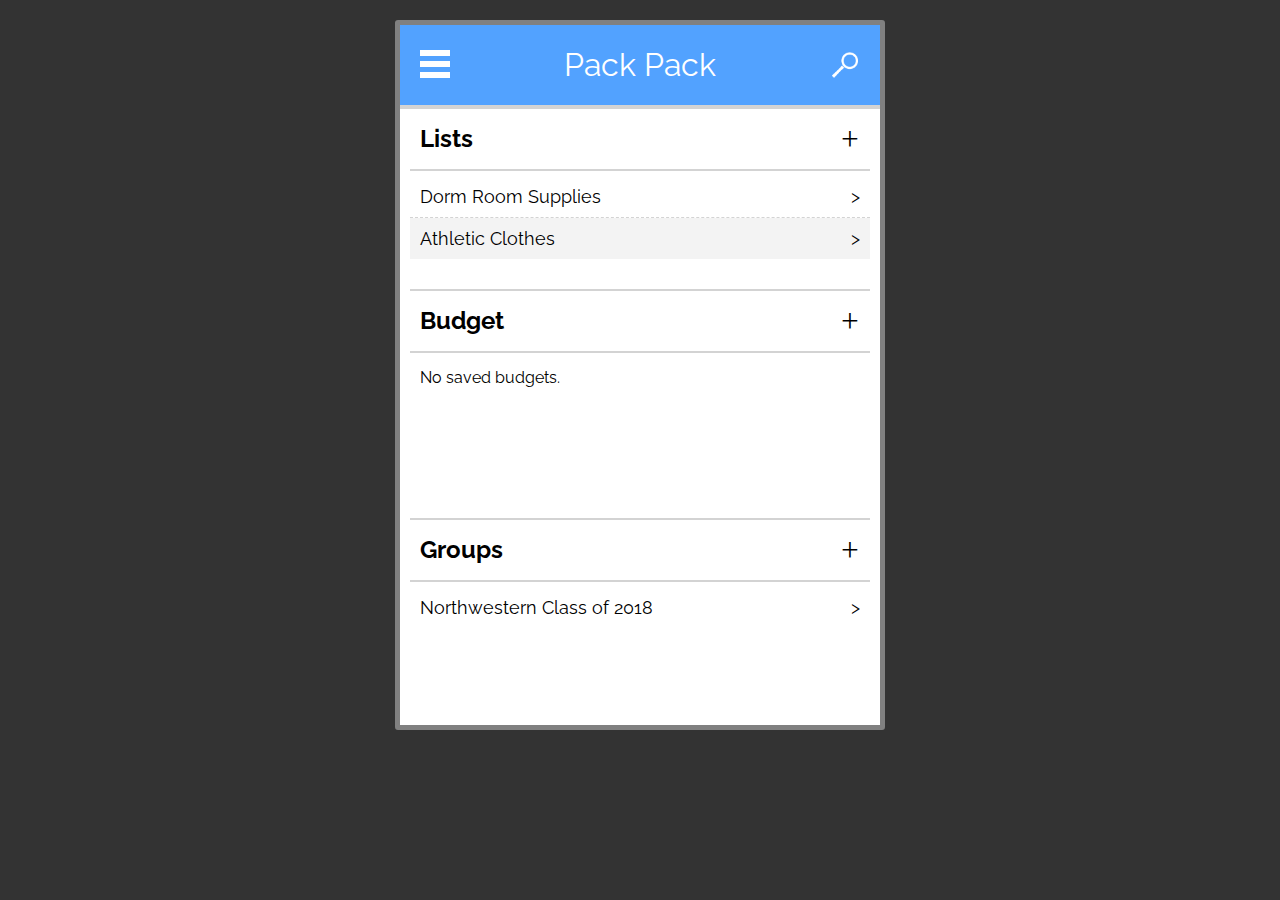
<file: index.html>
<html>
	<head>
		<link href='http://fonts.googleapis.com/css?family=Raleway:700,400,200,100' rel='stylesheet' type='text/css'>
		<!--<link href="jquery-ui-1.10.4/themes/base/jquery.ui.all.css" rel="stylesheet">-->
		<link rel="stylesheet" href="stylesheets/base.css">
		<style>

		</style>
	</head>
	<body>
		<div id="appWrapper">
			<div id="menu">
				<ul class="list">
				       <li class="menu-item"><a id="home-menu-link" href="#">Home</a></li>
				       <li class="menu-item"><a id="lists-menu-link" href="#">Lists</a></li>
				       <li class="menu-item"><a id="budget-menu-link" href="#">Budget</a></li>
				       <li class="menu-item" style="border:none"><a id="groups-menu-link" href="#">Groups</a></li>
				</ul>
			</div>
			<div id="main-screen">
				<div id="header">
					<a id="menu-button" href="#"></a>
					<h1 id="app-title">Pack Pack</h1>
					<a id="search" href="#"><img src="icons/magnify.png"></a>
				</div>
				<div id="homepage" class="content-wrapper">
					<div id="lists">
						<div class="list-header">
							<h2>Lists</h2>
							<a href="#" class="plus">+</a>
						</div>
						<ul id="list-names" class="list">
							
						</ul>
					</div>
					<div id="budget">
						<div class="list-header">
							<h2>Budget</h2>
							<a href="#" class="plus">+</a>
						</div>
						<div class="place-holder"> No saved budgets.</div>
					</div>
					<div id="groups">
						<div class="list-header">
							<h2>Groups</h2>
							<a href="#" class="plus">+</a>
						</div>
						<ul class="list">
							
						</ul>
					</div>
				</div>
				<div id="budget-page" class="content-wrapper">
					<div class="list-header list-view">
						<h2>My Budgets</h2>
					</div>
					<p> More budget functionality coming soon! </p>
				</div>
				<div id="grouppage" class="content-wrapper">
					<input type="text" class="search" value="Search Groups"></input>
					<div class="list-header list-view">
						<h2>My Groups</h2>
					</div>
					<ul class="list">
						
					</ul>
					<div class="list-header list-view">
						<h2>Other Groups</h2>
					</div>
					<ul class="list">
						
					</ul>
				</div>
				<div id="individual-group-page" class="content-wrapper">
					<div class="list-header list-view">
						<h2><!-- Insert Group Name here--> Boo</h2>
					</div>
					<p> More group functionality coming soon! </p>
				</div>
				<div id="all-lists" class="content-wrapper">
					<div class="list-header list-view">
						<h2>Lists</h2>
						<a href="#" class="plus">+</a>
					</div>
					<ul id="list-names-list" class="list">

					</ul>
					<div class="list-controls">
						<a class="right" href="#">Delete</a>
					</div>
				</div>
				<div id="a-list" class="content-wrapper">
					<div class="list-header list-view">
						<h2>List Title</h2>
						<a href="#" class="plus">+</a>
					</div>
					<ul class="list">

					</ul>
					<div class="list-controls">
						<a class="left" href="#">Move</a>
						<a class="right" href="#">Delete</a>
					</div>
				</div>
				<div id="add-list-modal">
					<form>
    					<label for="name">List Name</label>
    					<input type="text" name="name" id="list-name-modal" class="text ui-widget-content ui corner-all">
  					</form>
				</div>
				<div id="add-budget-modal">
					<p> Add Budget </p>
					<p> Feature coming soon. </p>
				</div>
				<div id="add-item-modal">
					<form>
    					<label for="name">Item Name</label>
    					<input type="text" name="name" id="item-name-modal" class="text ui-widget-content ui corner-all"> <br />
    					<label for="desc">Item Description</label>
    					<input type="text" name="desc" id="item-desc-modal" class="text ui-widget-content ui corner-all">
    					<input type="hidden" name="list" id="item-list-modal" value="">
  					</form>
				</div>
			</div>
		</div>
	</body>

	<script src="jquery-ui-1.10.4/jquery-1.10.2.js"></script>
	<script src="jquery-ui-1.10.4/ui/jquery-ui.js"></script>
	<script src="js/menu.js"></script>
	<script src="js/packPack.js"></script>
	<script src="js/main.js"></script>
	<script>
		$(function() {
			$(".item-status").click(function(){
				// $(this).toggleClass('unpacked');
				// $(this).toggleClass('packed');
				console.log("huzzah");
			});
		});
</script>

</html>
</file>
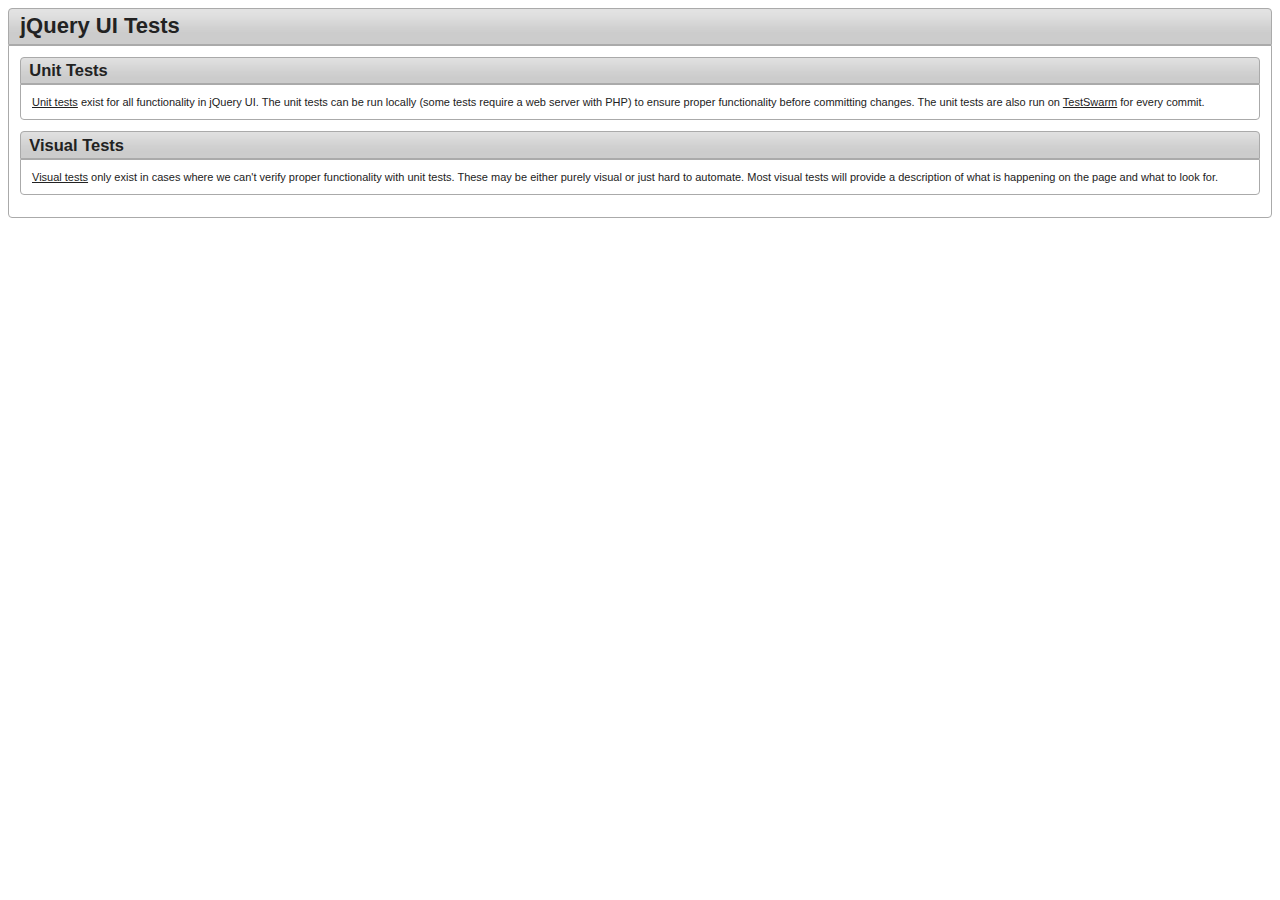
<file: jquery-ui-1.10.4/tests/index.html>
<!doctype html>
<html lang="en">
<head>
	<meta charset="utf-8">
	<title>jQuery UI Tests</title>
	<link rel="stylesheet" href="../themes/base/jquery.ui.core.css">
	<link rel="stylesheet" href="../themes/base/jquery.ui.theme.css">
	<link rel="stylesheet" href="index.css">
	<script src="jquery-1.10.2.js"></script>
	<script src="index.js"></script>
</head>
<body>

<div id="main">
	<h1>jQuery UI Tests</h1>
	<div>
		<h2>Unit Tests</h2>
		<p><a href="unit/index.html">Unit tests</a> exist for all functionality in jQuery UI.
		The unit tests can be run locally (some tests require a web server with PHP)
		to ensure proper functionality before committing changes.
		The unit tests are also run on <a href="http://swarm.jquery.org/project/jqueryui">TestSwarm</a>
		for every commit.</p>

		<h2>Visual Tests</h2>
		<p><a href="visual/index.html">Visual tests</a> only exist in cases where we can't verify proper functionality
		with unit tests. These may be either purely visual or just hard to automate.
		Most visual tests will provide a description of what is happening on the page
		and what to look for.</p>
	</div>
</div>

</body>
</html>
</file>
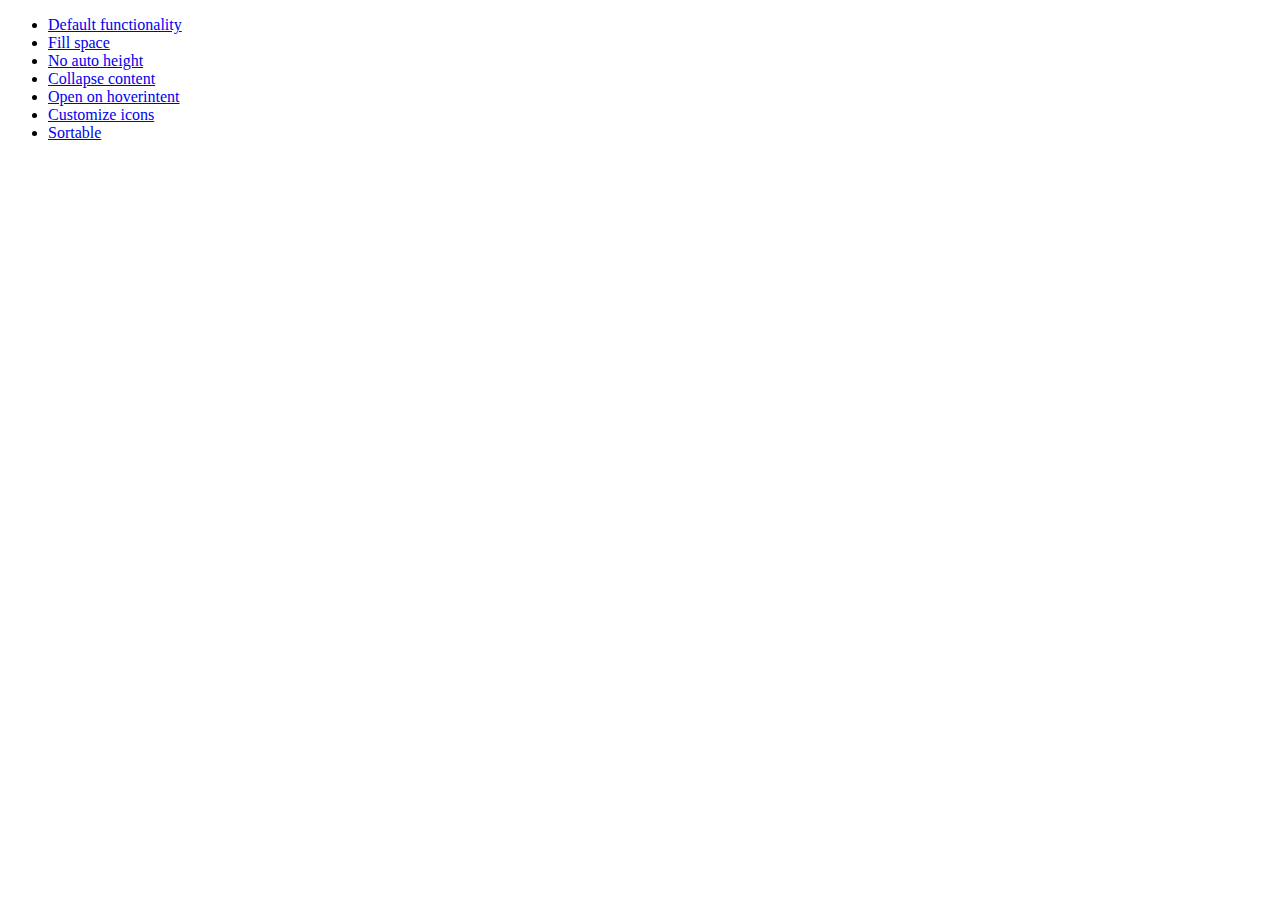
<file: jquery-ui-1.10.4/demos/accordion/index.html>
<!doctype html>
<html lang="en">
<head>
	<meta charset="utf-8">
	<title>jQuery UI Accordion Demos</title>
</head>
<body>

<ul>
	<li><a href="default.html">Default functionality</a></li>
	<li><a href="fillspace.html">Fill space</a></li>
	<li><a href="no-auto-height.html">No auto height</a></li>
	<li><a href="collapsible.html">Collapse content</a></li>
	<li><a href="hoverintent.html">Open on hoverintent</a></li>
	<li><a href="custom-icons.html">Customize icons</a></li>
	<li><a href="sortable.html">Sortable</a></li>
</ul>

</body>
</html>
</file>
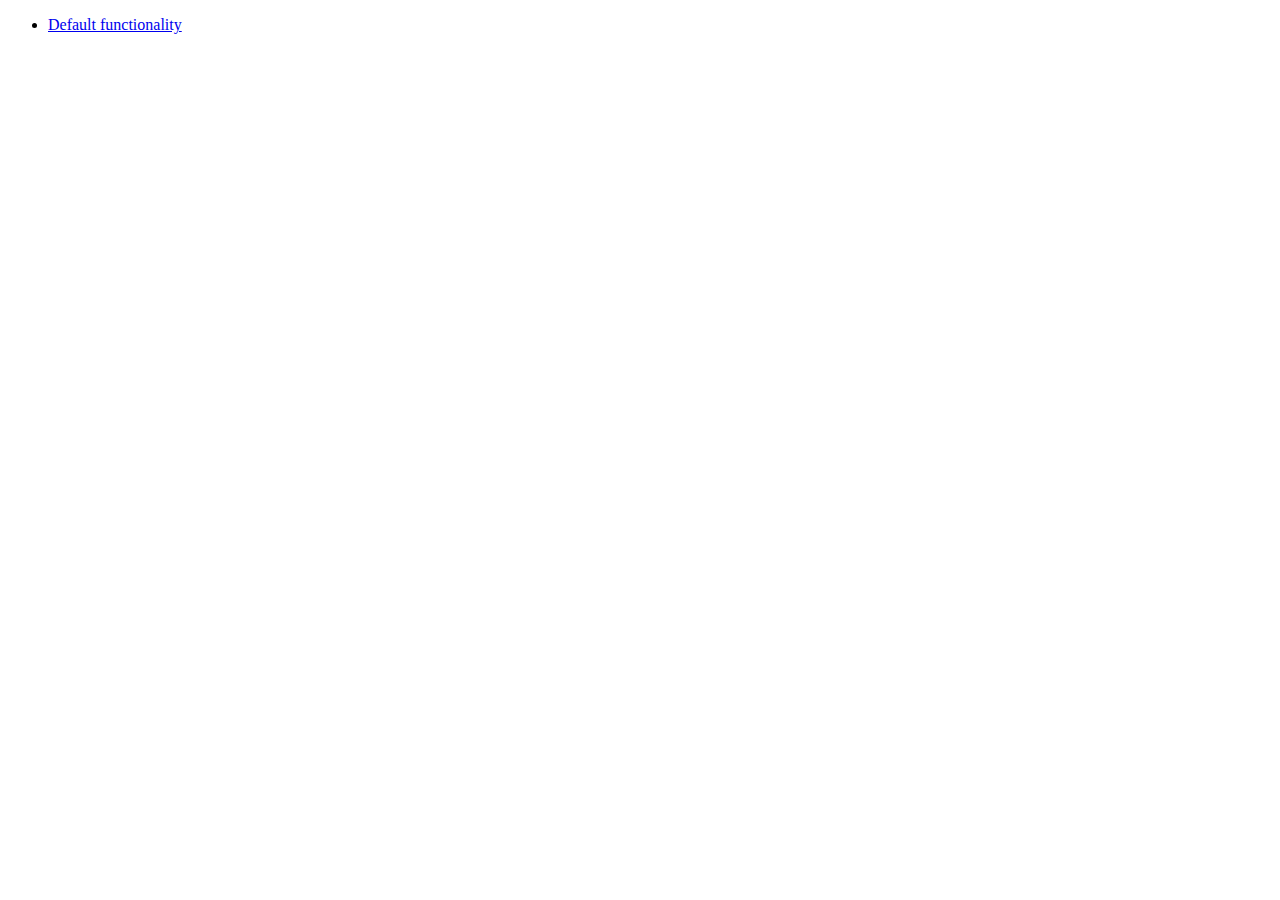
<file: jquery-ui-1.10.4/demos/addClass/index.html>
<!doctype html>
<html lang="en">
<head>
	<meta charset="utf-8">
	<title>jQuery UI Effects Demos</title>
</head>
<body>

<ul>
	<li><a href="default.html">Default functionality</a></li>
</ul>

</body>
</html>
</file>
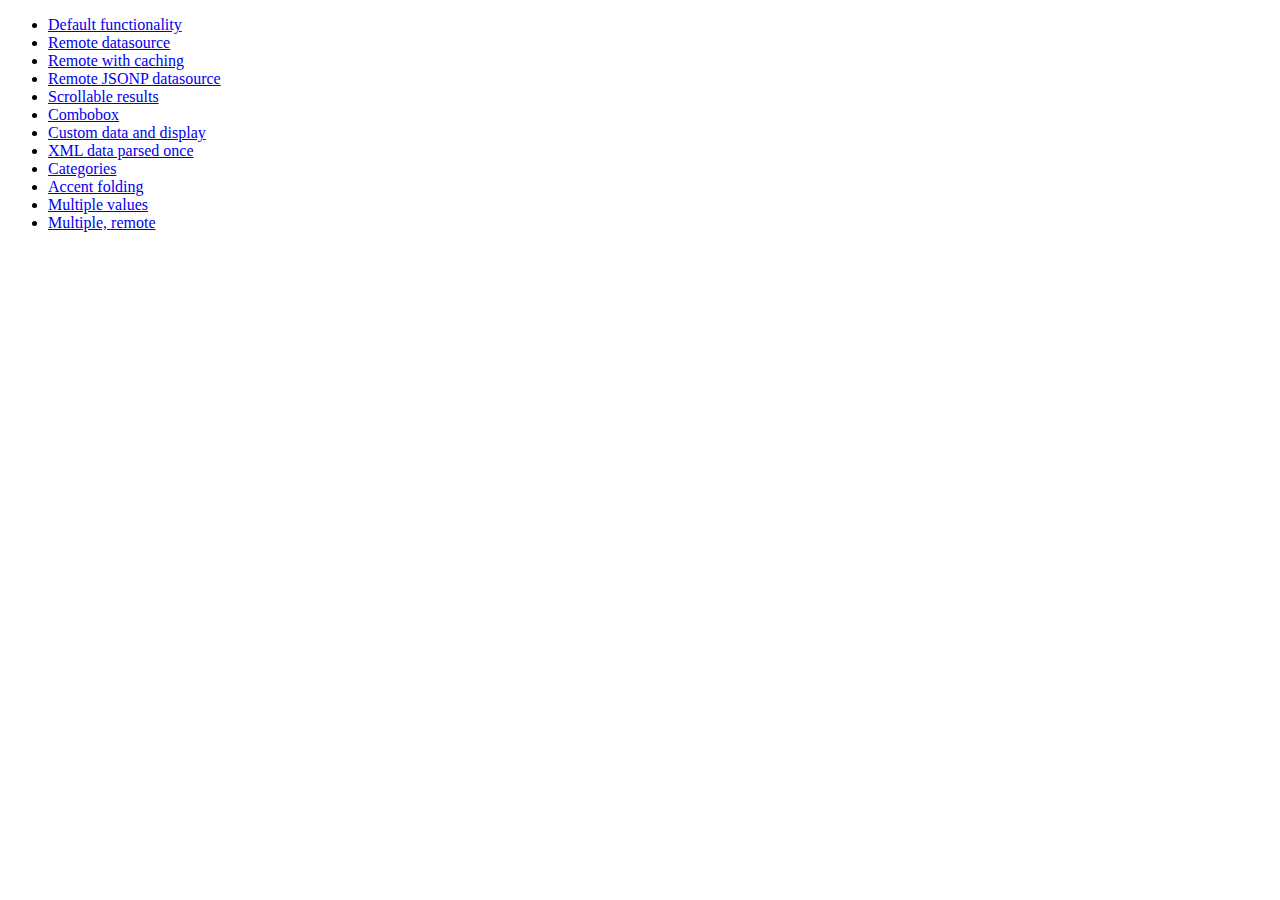
<file: jquery-ui-1.10.4/demos/autocomplete/index.html>
<!doctype html>
<html lang="en">
<head>
	<meta charset="utf-8">
	<title>jQuery UI Autocomplete Demos</title>
</head>
<body>

<ul>
	<li><a href="default.html">Default functionality</a></li>
	<li><a href="remote.html">Remote datasource</a></li>
	<li><a href="remote-with-cache.html">Remote with caching</a></li>
	<li><a href="remote-jsonp.html">Remote JSONP datasource</a></li>
	<li><a href="maxheight.html">Scrollable results</a></li>
	<li><a href="combobox.html">Combobox</a></li>
	<li><a href="custom-data.html">Custom data and display</a></li>
	<li><a href="xml.html">XML data parsed once</a></li>
	<li><a href="categories.html">Categories</a></li>
	<li><a href="folding.html">Accent folding</a></li>
	<li><a href="multiple.html">Multiple values</a></li>
	<li><a href="multiple-remote.html">Multiple, remote</a></li>
</ul>

</body>
</html>
</file>
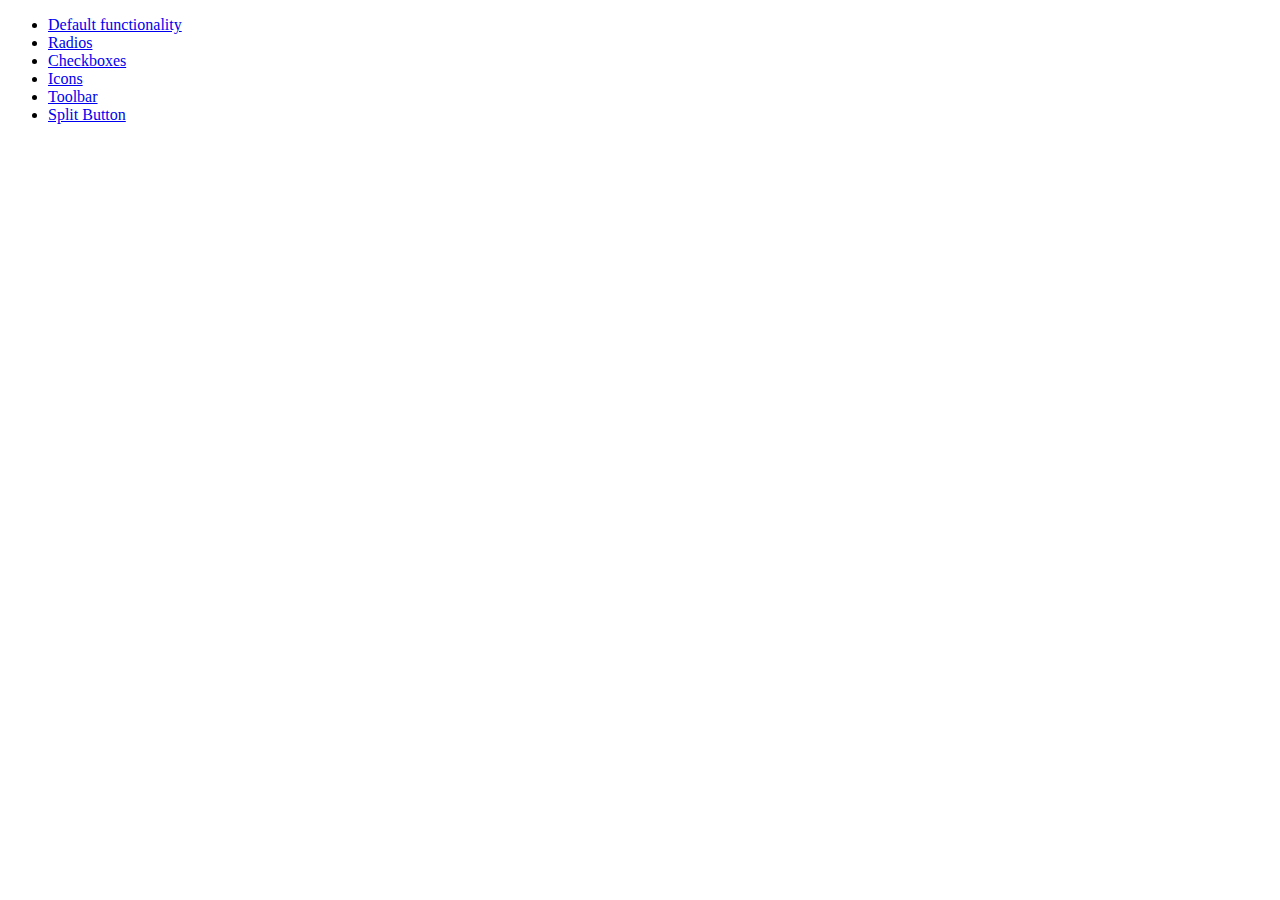
<file: jquery-ui-1.10.4/demos/button/index.html>
<!doctype html>
<html lang="en">
<head>
	<meta charset="utf-8">
	<title>jQuery UI Button Demos</title>
</head>
<body>

<ul>
	<li><a href="default.html">Default functionality</a></li>
	<li><a href="radio.html">Radios</a></li>
	<li><a href="checkbox.html">Checkboxes</a></li>
	<li><a href="icons.html">Icons</a></li>
	<li><a href="toolbar.html">Toolbar</a></li>
	<li><a href="splitbutton.html">Split Button</a></li>
</ul>

</body>
</html>
</file>
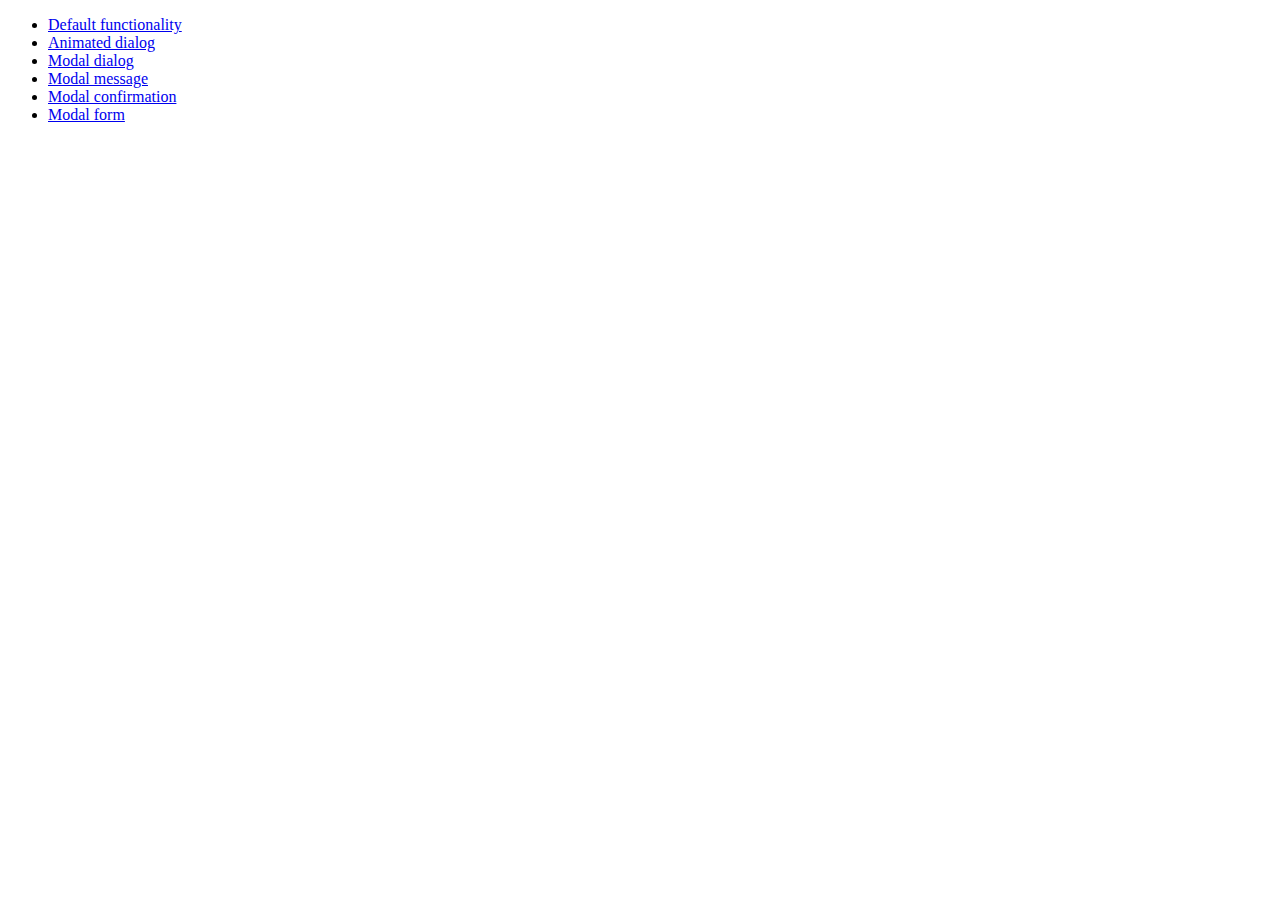
<file: jquery-ui-1.10.4/demos/dialog/index.html>
<!doctype html>
<html lang="en">
<head>
	<meta charset="utf-8">
	<title>jQuery UI Dialog Demos</title>
</head>
<body>

<ul>
	<li><a href="default.html">Default functionality</a></li>
	<li><a href="animated.html">Animated dialog</a></li>
	<li><a href="modal.html">Modal dialog</a></li>
	<li><a href="modal-message.html">Modal message</a></li>
	<li><a href="modal-confirmation.html">Modal confirmation</a></li>
	<li><a href="modal-form.html">Modal form</a></li>
</ul>

</body>
</html>
</file>
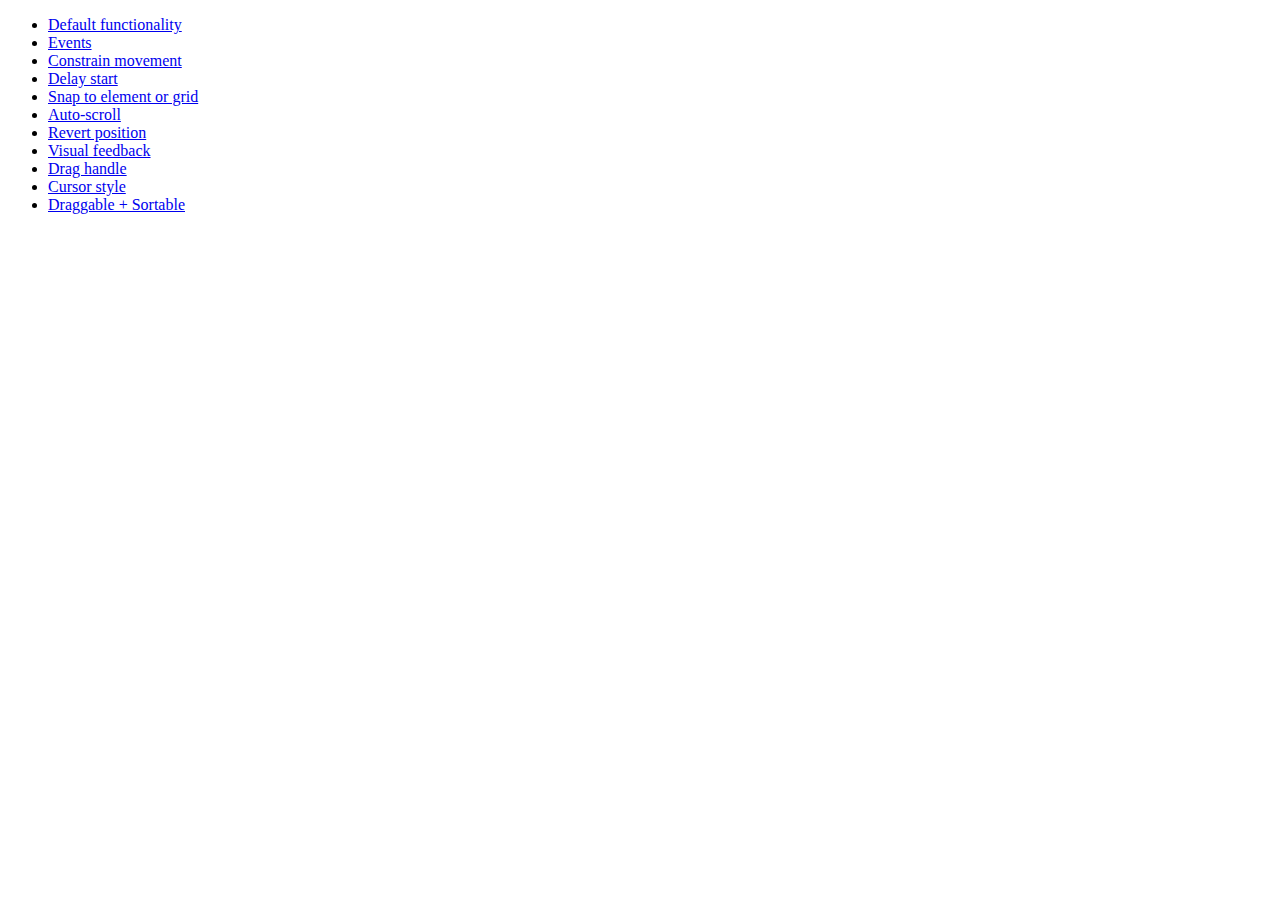
<file: jquery-ui-1.10.4/demos/draggable/index.html>
<!doctype html>
<html lang="en">
<head>
	<meta charset="utf-8">
	<title>jQuery UI Draggable Demos</title>
</head>
<body>

<ul>
	<li><a href="default.html">Default functionality</a></li>
	<li><a href="events.html">Events</a></li>
	<li><a href="constrain-movement.html">Constrain movement</a></li>
	<li><a href="delay-start.html">Delay start</a></li>
	<li><a href="snap-to.html">Snap to element or grid</a></li>
	<li><a href="scroll.html">Auto-scroll</a></li>
	<li><a href="revert.html">Revert position</a></li>
	<li><a href="visual-feedback.html">Visual feedback</a></li>
	<li><a href="handle.html">Drag handle</a></li>
	<li><a href="cursor-style.html">Cursor style</a></li>
	<li><a href="sortable.html">Draggable + Sortable</a></li>
</ul>

</body>
</html>
</file>
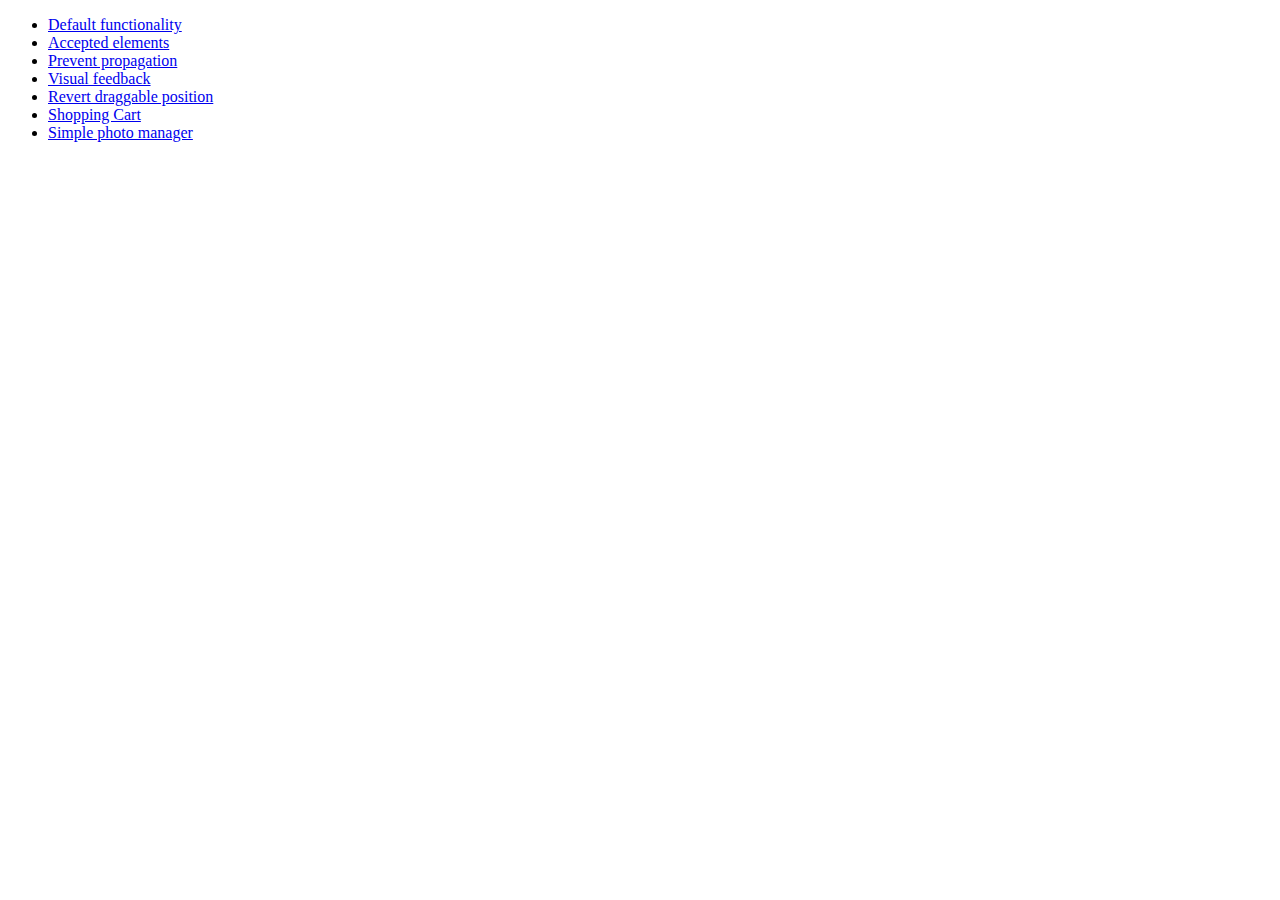
<file: jquery-ui-1.10.4/demos/droppable/index.html>
<!doctype html>
<html lang="en">
<head>
	<meta charset="utf-8">
	<title>jQuery UI Droppable Demos</title>
</head>
<body>

<ul>
	<li><a href="default.html">Default functionality</a></li>
	<li><a href="accepted-elements.html">Accepted elements</a></li>
	<li><a href="propagation.html">Prevent propagation</a></li>
	<li><a href="visual-feedback.html">Visual feedback</a></li>
	<li><a href="revert.html">Revert draggable position</a></li>
	<li><a href="shopping-cart.html">Shopping Cart</a></li>
	<li><a href="photo-manager.html">Simple photo manager</a></li>
</ul>

</body>
</html>
</file>
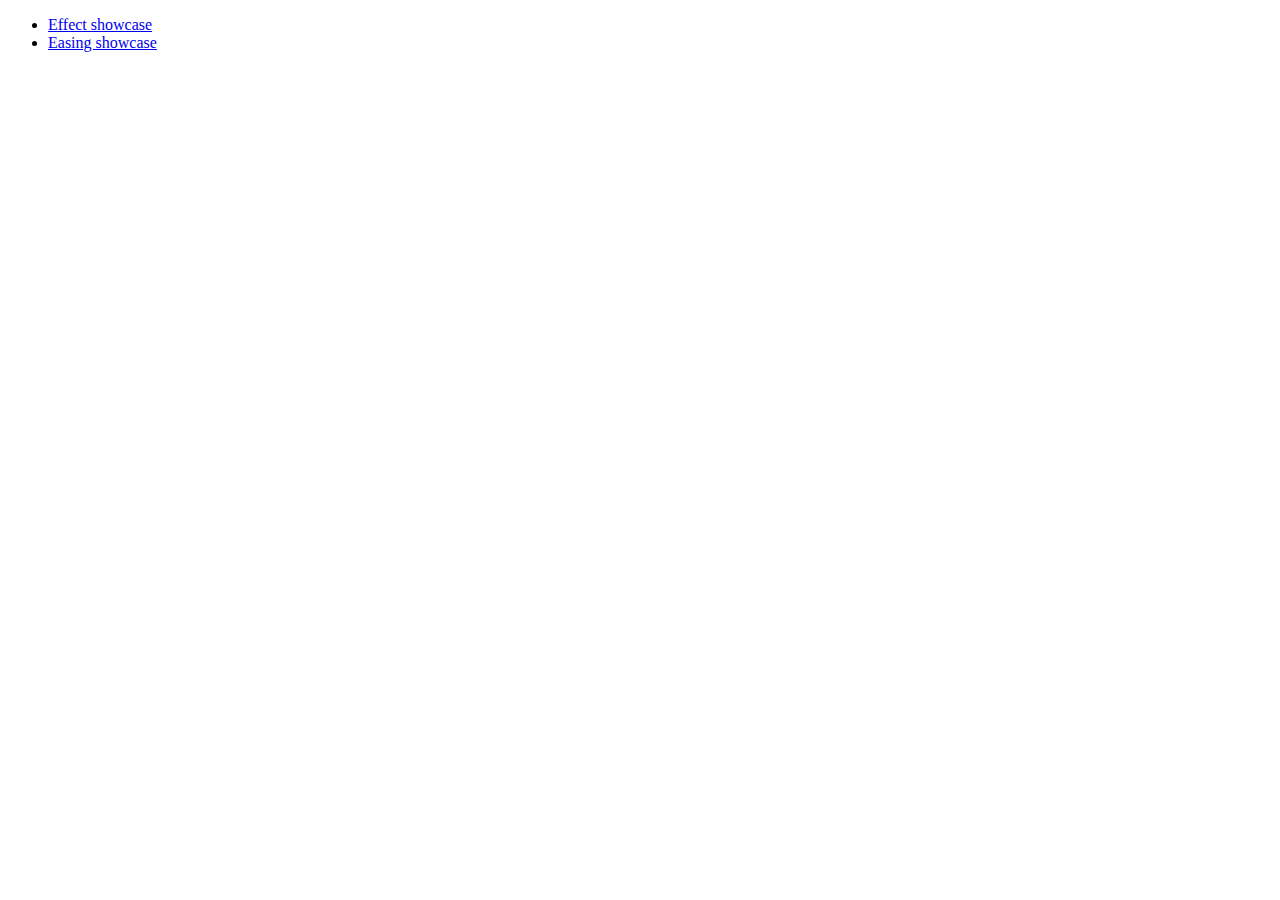
<file: jquery-ui-1.10.4/demos/effect/index.html>
<!doctype html>
<html lang="en">
<head>
	<meta charset="utf-8">
	<title>jQuery UI Effects Demos</title>
</head>
<body>

<ul>
	<li><a href="default.html">Effect showcase</a></li>
	<li><a href="easing.html">Easing showcase</a></li>
</ul>

</body>
</html>
</file>
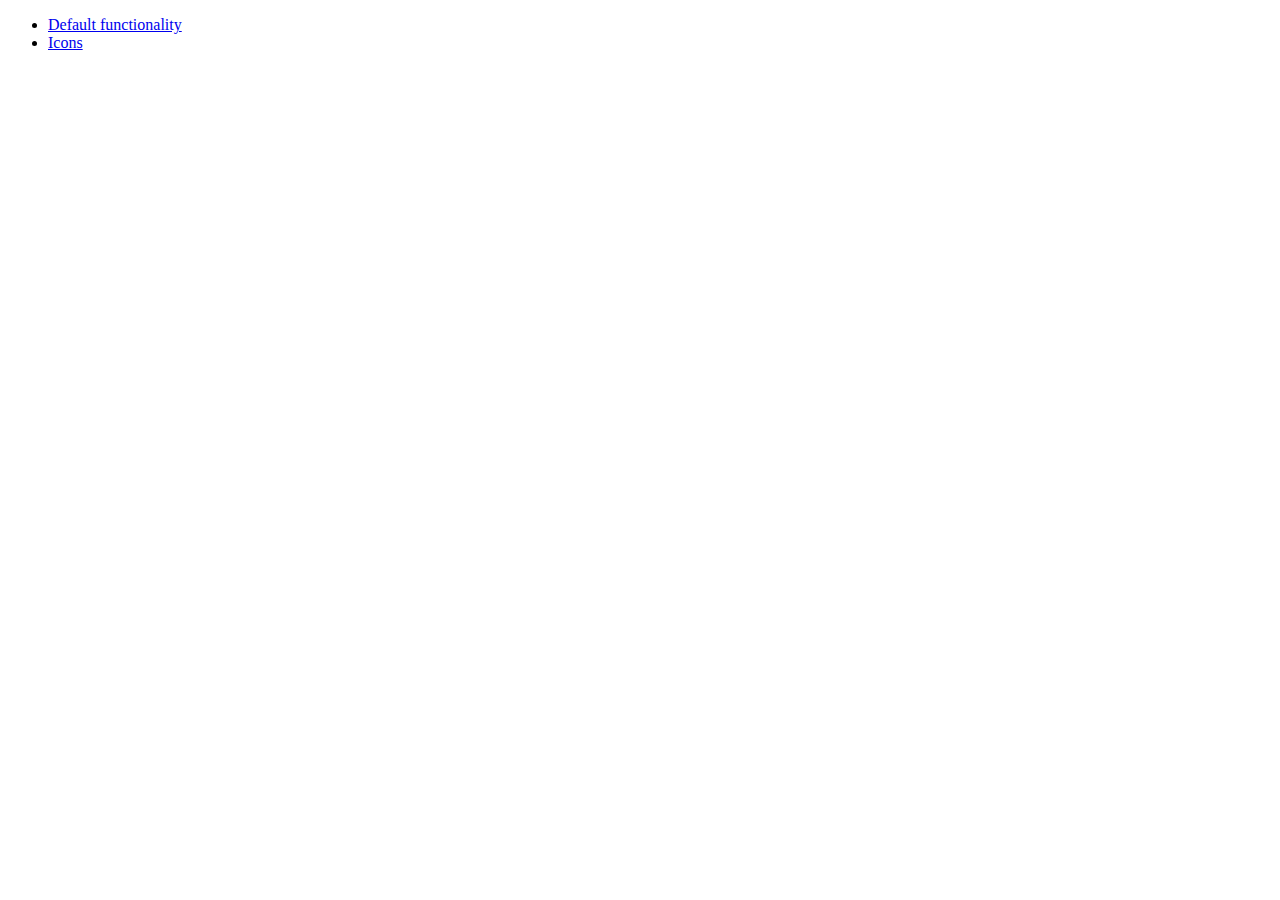
<file: jquery-ui-1.10.4/demos/menu/index.html>
<!doctype html>
<html lang="en">
<head>
	<meta charset="utf-8">
	<title>jQuery UI Menu Demos</title>
</head>
<body>

<ul>
	<li><a href="default.html">Default functionality</a></li>
	<li><a href="icons.html">Icons</a></li>
</ul>

</body>
</html>
</file>
<file: stylesheets/base.css>
/* line 17, ../sass/base.scss */
html, h1, h2, p, a, img {
  margin: 0 auto;
}

/* line 21, ../sass/base.scss */
.place-holder {
  width: 100%;
  height: 150px;
  padding: 15px 10px 0 10px;
}

/* line 27, ../sass/base.scss */
body {
  overflow: scroll;
  width: 480px;
  height: 700px;
  margin: 20px auto;
  padding: 0px;
  border: 5px solid gray;
  font-family: "Raleway", Arial, sans-serif;
  border-radius: 3px;
  background-color: #333;
}

/* line 39, ../sass/base.scss */
.left {
  float: left;
}

/* line 43, ../sass/base.scss */
.right {
  float: right;
}

/* line 47, ../sass/base.scss */
#appWrapper {
  display: block;
  position: relative;
  overflow: hidden;
  height: 100%;
  width: 100%;
  margin-bottom: 10px;
}

/* line 56, ../sass/base.scss */
#main-screen {
  position: relative;
  left: 0px;
  background-color: #fff;
}
/* line 60, ../sass/base.scss */
#main-screen.screen-push {
  left: 400px;
}

/* line 65, ../sass/base.scss */
#header {
  height: 80px;
  background-color: #52a2ff;
  overflow: hidden;
  position: relative;
  border-bottom: 4px solid lightgrey;
  text-align: center;
}
/* line 72, ../sass/base.scss */
#header #menu-button {
  display: inline-block;
  float: left;
  position: absolute;
  top: 25px;
  left: 20px;
  height: 5px;
  width: 30px;
  border-bottom: 17px double white;
  border-top: 6px solid white;
  content: "";
}
/* line 84, ../sass/base.scss */
#header h1 {
  display: inline;
  cursor: pointer;
  width: auto;
  color: white;
  line-height: 80px;
  text-align: center;
  font-weight: 400;
}
/* line 93, ../sass/base.scss */
#header #search {
  display: inline-block;
  position: absolute;
  top: 0;
  right: 0;
}
/* line 98, ../sass/base.scss */
#header #search img {
  padding-right: 22px;
  padding-top: 27px;
  width: 26px;
  height: auto;
  float: right;
}

/* line 108, ../sass/base.scss */
.content-wrapper {
  overflow: scroll;
  height: 616px;
  width: 460px;
  padding: 0 35px 0 10px;
}

/* line 118, ../sass/base.scss */
.list-header {
  display: block;
  overflow: hidden;
  padding: 0 10px;
  border-top: 2px solid lightgrey;
  border-bottom: 2px solid lightgrey;
}
/* line 124, ../sass/base.scss */
.list-header h2 {
  display: inline-block;
  line-height: 60px;
  float: left;
  cursor: pointer;
}
/* line 130, ../sass/base.scss */
.list-header a {
  display: inline-block;
  line-height: 60px;
  float: right;
  color: black;
  text-decoration: none;
  font-size: 3em;
  font-weight: 200;
}
/* line 139, ../sass/base.scss */
.list-header.list-view {
  clear: both;
  border-top: none;
}

/* line 146, ../sass/base.scss */
#lists .list-header {
  border-top: none;
}

/* line 152, ../sass/base.scss */
#list .list-object:last-child, #list #menu .menu-item:last-child, #menu #list .menu-item:last-child {
  margin-bottom: 30px;
}

/* line 157, ../sass/base.scss */
.list {
  margin: 5px 0 30px 0;
  padding: 0;
  list-style: none;
  overflow: hidden;
  display: block;
}
/* line 163, ../sass/base.scss */
.list > .list-object:nth-child(even), #menu .list > .menu-item:nth-child(even) {
  background-color: #f3f3f3;
}

/* line 168, ../sass/base.scss */
.list-object, #menu .menu-item {
  border-bottom: 1px dashed #D3D3D3;
  padding: 10px;
  overflow: hidden;
  display: block;
}
/* line 173, ../sass/base.scss */
.list-object a, #menu .menu-item a {
  text-align: left;
  color: black;
  text-decoration: none;
  font-size: 1.1em;
}
/* line 179, ../sass/base.scss */
.list-object span, #menu .menu-item span {
  float: right;
  display: inline-block;
}

/* line 185, ../sass/base.scss */
.list-controls {
  -webkit-box-sizing: border-box;
  -moz-box-sizing: border-box;
  box-sizing: border-box;
  position: absolute;
  bottom: 0px;
  left: 0px;
  width: 100%;
  height: 50px;
  padding: 15px;
  background-color: lightgrey;
}
/* line 194, ../sass/base.scss */
.list-controls a {
  text-transform: uppercase;
  text-decoration: none;
  color: black;
}

/* line 201, ../sass/base.scss */
.button, .group-membership, .ui-button {
  display: block;
  padding: 10px;
  cursor: pointer;
  background-color: #e9e9e9;
  border: 1px solid lightgrey;
  outline: none;
  font-size: 12px;
  font-weight: 200;
  text-align: center;
  -webkit-border-radius: 5px;
  -moz-border-radius: 5px;
  -ms-border-radius: 5px;
  -o-border-radius: 5px;
  border-radius: 5px;
}

/* line 214, ../sass/base.scss */
.group-membership {
  margin-top: -5px;
  width: 35px;
  text-align: center;
}
/* line 219, ../sass/base.scss */
.group-membership.notMember {
  color: white;
  background-color: green;
}
/* line 223, ../sass/base.scss */
.group-membership.member {
  color: white;
  background-color: red;
}

/* line 229, ../sass/base.scss */
#menu {
  position: absolute;
  width: 400px;
  height: 100%;
  top: 0;
  left: -400px;
  z-index: 1000;
  background-color: #ECF0F1;
  padding-top: 80px;
}
/* line 239, ../sass/base.scss */
#menu.menu-push {
  left: 0px;
}
/* line 243, ../sass/base.scss */
#menu .menu-item {
  padding: 20px;
}

/* line 249, ../sass/base.scss */
#menu, #main-screen {
  -webkit-transition: all 0.3s ease;
  -moz-transition: all 0.3s ease;
  transition: all 0.3s ease;
}

/* line 255, ../sass/base.scss */
.list, .list-object, #menu .menu-item {
  position: relative;
  z-index: 0;
}

/* line 260, ../sass/base.scss */
.item-status {
  width: 75px;
  height: 20px;
  border-radius: 15px;
  text-align: left;
  background-color: green;
  -webkit-transition: background-color, 0.25s, 0.25s;
  -moz-transition: background-color, 0.25s, 0.25s;
  -o-transition: background-color, 0.25s, 0.25s;
  transition: background-color, 0.25s, 0.25s;
  position: relative;
  z-index: 1;
}
/* line 269, ../sass/base.scss */
.item-status .circle {
  border-radius: 50%;
  width: 25px;
  height: 25px;
  background-color: white;
  border: 1px solid gray;
  position: relative;
  top: -3px;
  left: 0px;
  display: inline-block;
  -webkit-transition: left, 0.5s;
  -moz-transition: left, 0.5s;
  -o-transition: left, 0.5s;
  transition: left, 0.5s;
}
/* line 281, ../sass/base.scss */
.item-status.unpacked {
  background-color: #999999;
}
/* line 285, ../sass/base.scss */
.item-status > .circle {
  left: 48px;
}
/* line 287, ../sass/base.scss */
.item-status > .circle.unpacked {
  left: 0px;
}

/* line 293, ../sass/base.scss */
.unpacked {
  background-color: lightgrey;
}

/* line 297, ../sass/base.scss */
.packed {
  background-color: #99FF66;
}
/* line 300, ../sass/base.scss */
.packed .circle {
  left: 50px;
}

/* line 306, ../sass/base.scss */
form {
  overflow: hidden;
  *zoom: 1;
}

/* line 310, ../sass/base.scss */
label {
  color: #52a2ff;
  text-transform: uppercase;
  float: left;
  padding-top: 20px;
}
/* line 315, ../sass/base.scss */
label:first-child {
  padding: 0;
}

/* line 320, ../sass/base.scss */
input[type="text"] {
  float: left;
  clear: both;
  width: 100%;
  padding: 5px;
  border: 1px solid lightgrey;
  font-size: 20px;
  font-family: "Raleway", Arial, sans-serif;
  -webkit-transition: border, 0.25s;
  -moz-transition: border, 0.25s;
  -o-transition: border, 0.25s;
  transition: border, 0.25s;
}
/* line 329, ../sass/base.scss */
input[type="text"].search {
  display: block;
  float: none;
  width: 440px;
  color: lightgrey;
  margin: 15px 10px 5px 10px;
}
/* line 335, ../sass/base.scss */
input[type="text"].search.search-active {
  color: #000;
}

/* line 341, ../sass/base.scss */
input[type="text"]:focus {
  border: 1px solid #52a2ff;
  outline: none;
}

/* line 347, ../sass/base.scss */
.ui-dialog {
  display: block;
  padding: 20px;
  background-color: #fff;
  outline: none;
  -webkit-box-shadow: 0px 2px 6px #cccccc;
  -moz-box-shadow: 0px 2px 6px #cccccc;
  box-shadow: 0px 2px 6px #cccccc;
  -webkit-transition: 0.25s;
  -moz-transition: 0.25s;
  -o-transition: 0.25s;
  transition: 0.25s;
  overflow: hidden;
  *zoom: 1;
}

/* line 357, ../sass/base.scss */
.ui-dialog-title {
  display: none;
}

/* line 361, ../sass/base.scss */
.ui-widget-overlay {
  position: fixed;
  top: 0;
  left: 0;
  width: 100%;
  height: 100%;
  background: #aaa;
  filter: progid:DXImageTransform.Microsoft.Alpha(Opacity=20);
  opacity: 0.2;
}

/* line 371, ../sass/base.scss */
.ui-button {
  font-family: "Raleway", Arial, sans-serif;
  font-weight: 400;
  font-size: 14px;
  float: right;
  margin-left: 10px;
}

/* line 382, ../sass/base.scss */
.ui-dialog-titlebar-close {
  display: none;
  position: relative;
  height: 18px;
  width: 18px;
  background-color: #52a2ff;
  border-radius: 18px;
  border: none;
  color: white;
}
/* line 391, ../sass/base.scss */
.ui-dialog-titlebar-close:before {
  position: absolute;
  top: 2px;
  left: 7px;
  content: 'x';
  font-weight: 700;
  font-size: 13px;
}
/* line 399, ../sass/base.scss */
.ui-dialog-titlebar-close .ui-button-text {
  font-size: 0px;
}
</file>
<file: jquery-ui-1.10.4/tests/index.css>
body {
	font-size: 62.5%;
}
.ui-widget-header {
	padding: 0.2em 0.5em;
	margin: 0;
}
.ui-widget-content {
	padding: 1em;
	margin-bottom: 1em;
}
p {
	margin: 0;
}
ul {
	margin: 0;
	list-style: none;
}
li {
	line-height: 2em;
}
</file>
